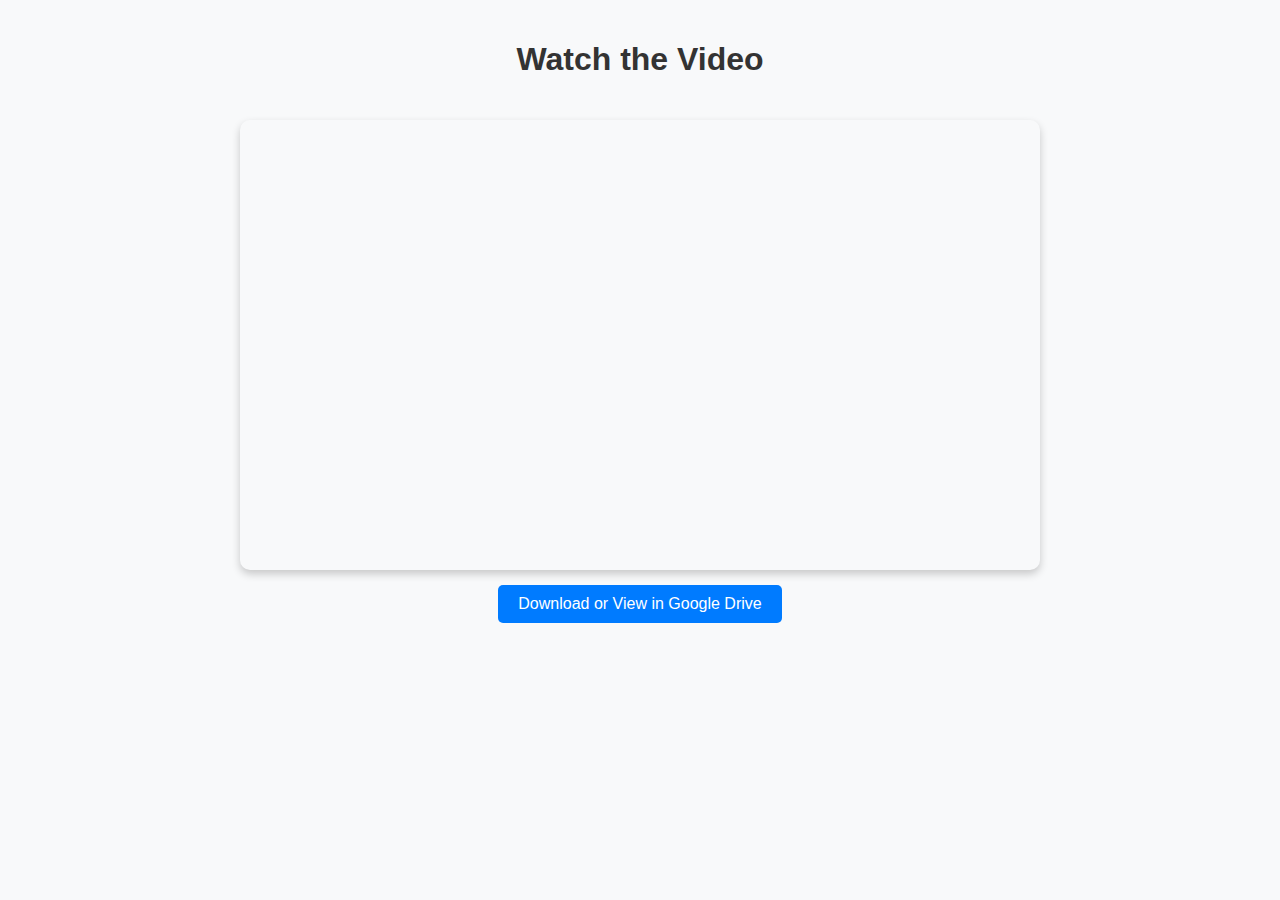
<file: index.html>
<!DOCTYPE html>
<html lang="en">
<head>
  <meta charset="UTF-8">
  <meta name="viewport" content="width=device-width, initial-scale=1">
  <title>Drive Video Viewer</title>
  <style>
    body {
      font-family: Arial, sans-serif;
      background: #f8f9fa;
      margin: 0;
      padding: 20px;
      display: flex;
      flex-direction: column;
      align-items: center;
    }
    h1 {
      color: #333;
    }
    iframe {
      margin-top: 20px;
      border: none;
      border-radius: 10px;
      box-shadow: 0 4px 8px rgba(0,0,0,0.2);
    }
    a.download-link {
      margin-top: 15px;
      padding: 10px 20px;
      background: #007bff;
      color: white;
      text-decoration: none;
      border-radius: 5px;
      transition: background 0.3s;
    }
    a.download-link:hover {
      background: #0056b3;
    }
  </style>
</head>
<body>

  <h1>Watch the Video</h1>

  <!-- Embedded Google Drive Video -->
  <iframe id="videoFrame" width="800" height="450" allow="autoplay"></iframe>

  <!-- Download/View link -->
  <a class="download-link" id="videoFrame"
     target="_blank">
    Download or View in Google Drive
  </a>

</body>
  <script>
fetch('https://raw.githubusercontent.com/Meghraj1207/tasks/main/video.json')
  .then(response => response.text())
  .then(videoId => {
    document.getElementById("videoFrame").src = `${videoId.trim()}`;
  });
</script>
</html>
</file>
